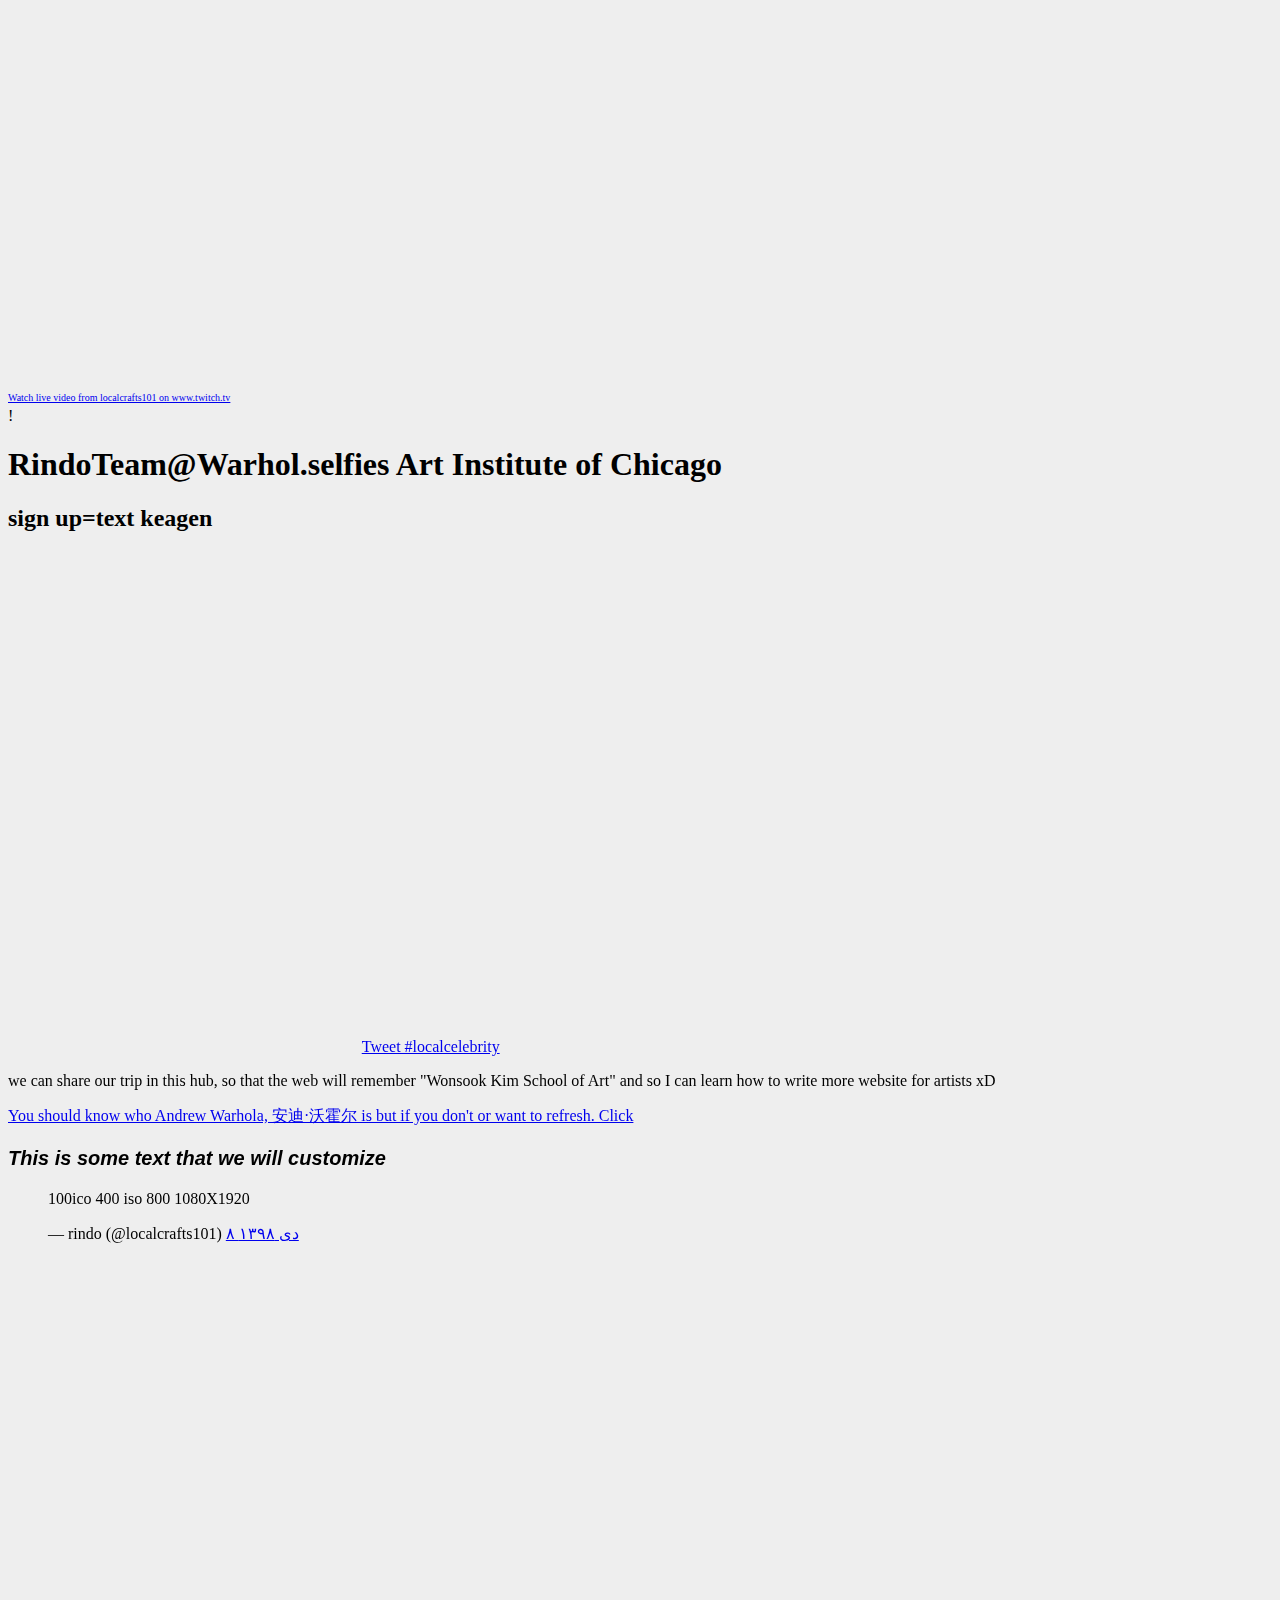
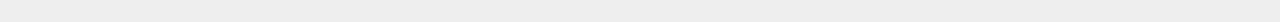
<file: p5/warholSelfies/index.html>
<!DOCTYPE html>
<html>
  <head>
    <link rel="shortcut icon" href="/favicon.ico" type="image/x-icon">
<link rel="icon" href="/favicon.ico" type="image/x-icon">
    <link rel="apple-touch-icon" sizes="180x180" href="/apple-touch-icon.png">
<link rel="icon" type="image/png" sizes="32x32" href="/favicon-32x32.png">
<link rel="icon" type="image/png" sizes="16x16" href="/favicon-16x16.png">
<link rel="manifest" href="/site.webmanifest">
<link rel="mask-icon" href="/safari-pinned-tab.svg" color="#5bbad5">
<meta name="msapplication-TileColor" content="#da532c">
<meta name="theme-color" content="#ffffff">
    <meta charset="utf-8">
    <meta name="viewport" content="width=device-width, initial-scale=1.0">
    <title>Warhol Trip 12.21.2019</title>
    <link href="style.css" rel="stylesheet" type="text/css" />
    <style> body {padding: 50; margin: 200;} </style>
    <script src="../libs/p5.js"></script>
    <script src="../libs/p5.dom.js"></script>
    <script src="../libs/p5.sound.js"></script>
    <script src="sketch.js"></script>
  </head>
  <body>
    <iframe src="https://player.twitch.tv/?channel=localcrafts101" frameborder="0" allowfullscreen="true" scrolling="no" height="378" width="620"></iframe><a href="https://www.twitch.tv/localcrafts101?tt_content=text_link&tt_medium=live_embed" style="padding:2px 0px 4px; display:block; width:345px; font-weight:normal; font-size:10px; text-decoration:underline;">Watch live video from localcrafts101 on www.twitch.tv</a>!
    <h1>RindoTeam@Warhol.selfies Art Institute of Chicago</h1>
<h2>sign up=text keagen</h2><iframe src="https://www.twitch.tv/embed/localcrafts101/chat" frameborder="0" scrolling="no" height="500" width="350"></iframe>
<a href="https://twitter.com/intent/tweet?button_hashtag=localcelebrity&ref_src=twsrc%5Etfw" class="twitter-hashtag-button" data-text="Pick a number 100-1000 ENTER[---]" data-url="https://www.artic.edu/exhibitions/2937/andy-warhol-from-a-to-b-and-back-again" data-related="localcrafts101,keatbag" data-show-count="true">Tweet #localcelebrity</a><script async src="https://platform.twitter.com/widgets.js" charset="utf-8"></script>
<script async src="https://platform.twitter.com/widgets.js" charset="utf-8"></script>
<p>we can share our trip in this hub, so that the web will remember "Wonsook Kim School of Art" and so I can learn how to write more website for artists xD</p>
<a href="https://www.artic.edu/artists/37219/andy-warhol" target="_blank">You should know who Andrew Warhola, 安迪·沃霍尔 is but if you don't or want to refresh. Click</a>

<p class="customtext">This is some text that we will customize</p>
<blockquote class="twitter-tweet" data-lang="fa" data-theme="dark"><p lang="de" dir="ltr">100ico 400 iso 800 1080X1920</p>&mdash; rindo (@localcrafts101) <a href="https://twitter.com/localcrafts101/status/1211148423912665089?ref_src=twsrc%5Etfw">۸ دی ۱۳۹۸</a></blockquote> <script async src="https://platform.twitter.com/widgets.js" charset="utf-8"></script>  </body>
<iframe title="vimeo-player" src="https://player.vimeo.com/video/312325320" width="640" height="351" frameborder="0" allowfullscreen></iframe>

</html>
</file>
<file: p5/warholSelfies/style.css>
a:hover{
  color: "yellow";
}
.customtext {
    font-family: Arial, Helvetica, sans-serif;
    font-style: italic;
    font-weight: bold;
    font-size: 20px;
}

.fontcombined {
    font: bold 20px Arial, Helvetica, sans-serif;
}
body {
	background-color: #eeeeee;
}

main {
	background-color: #0000ff;
</file>
